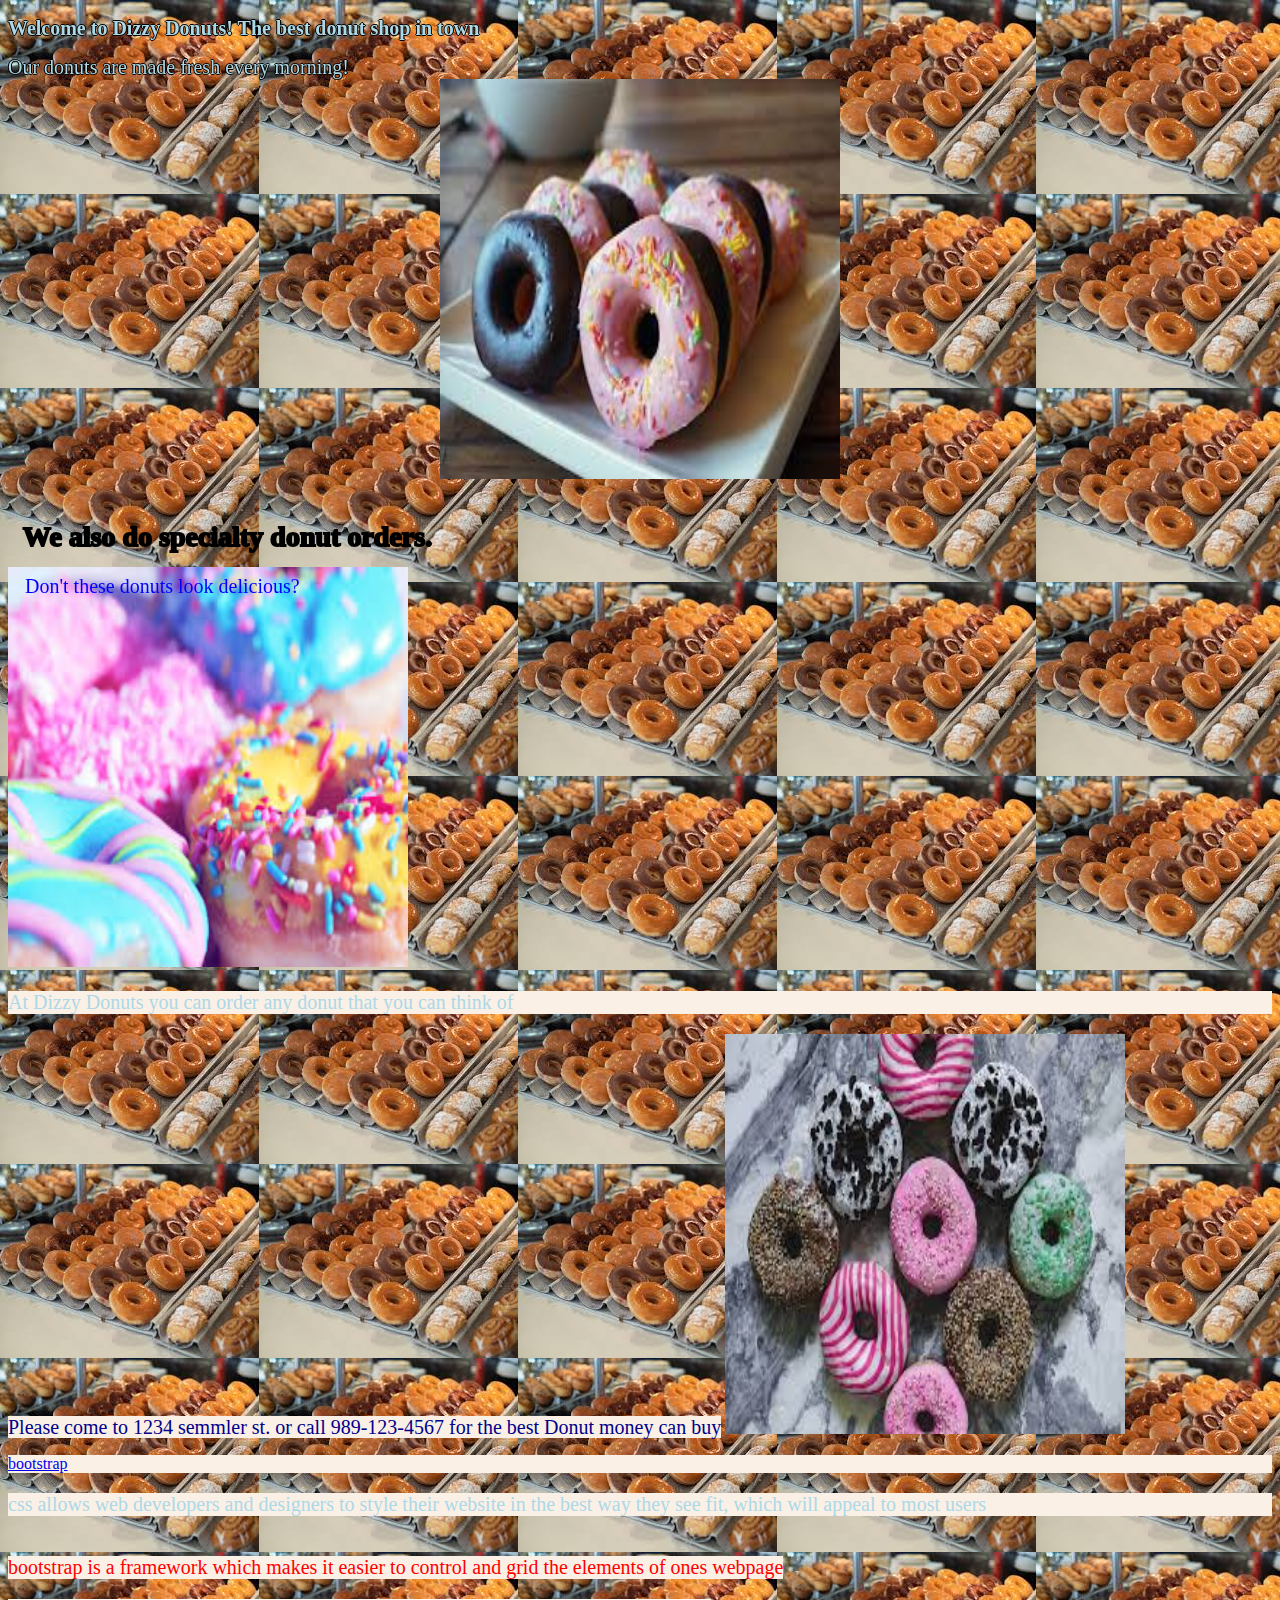
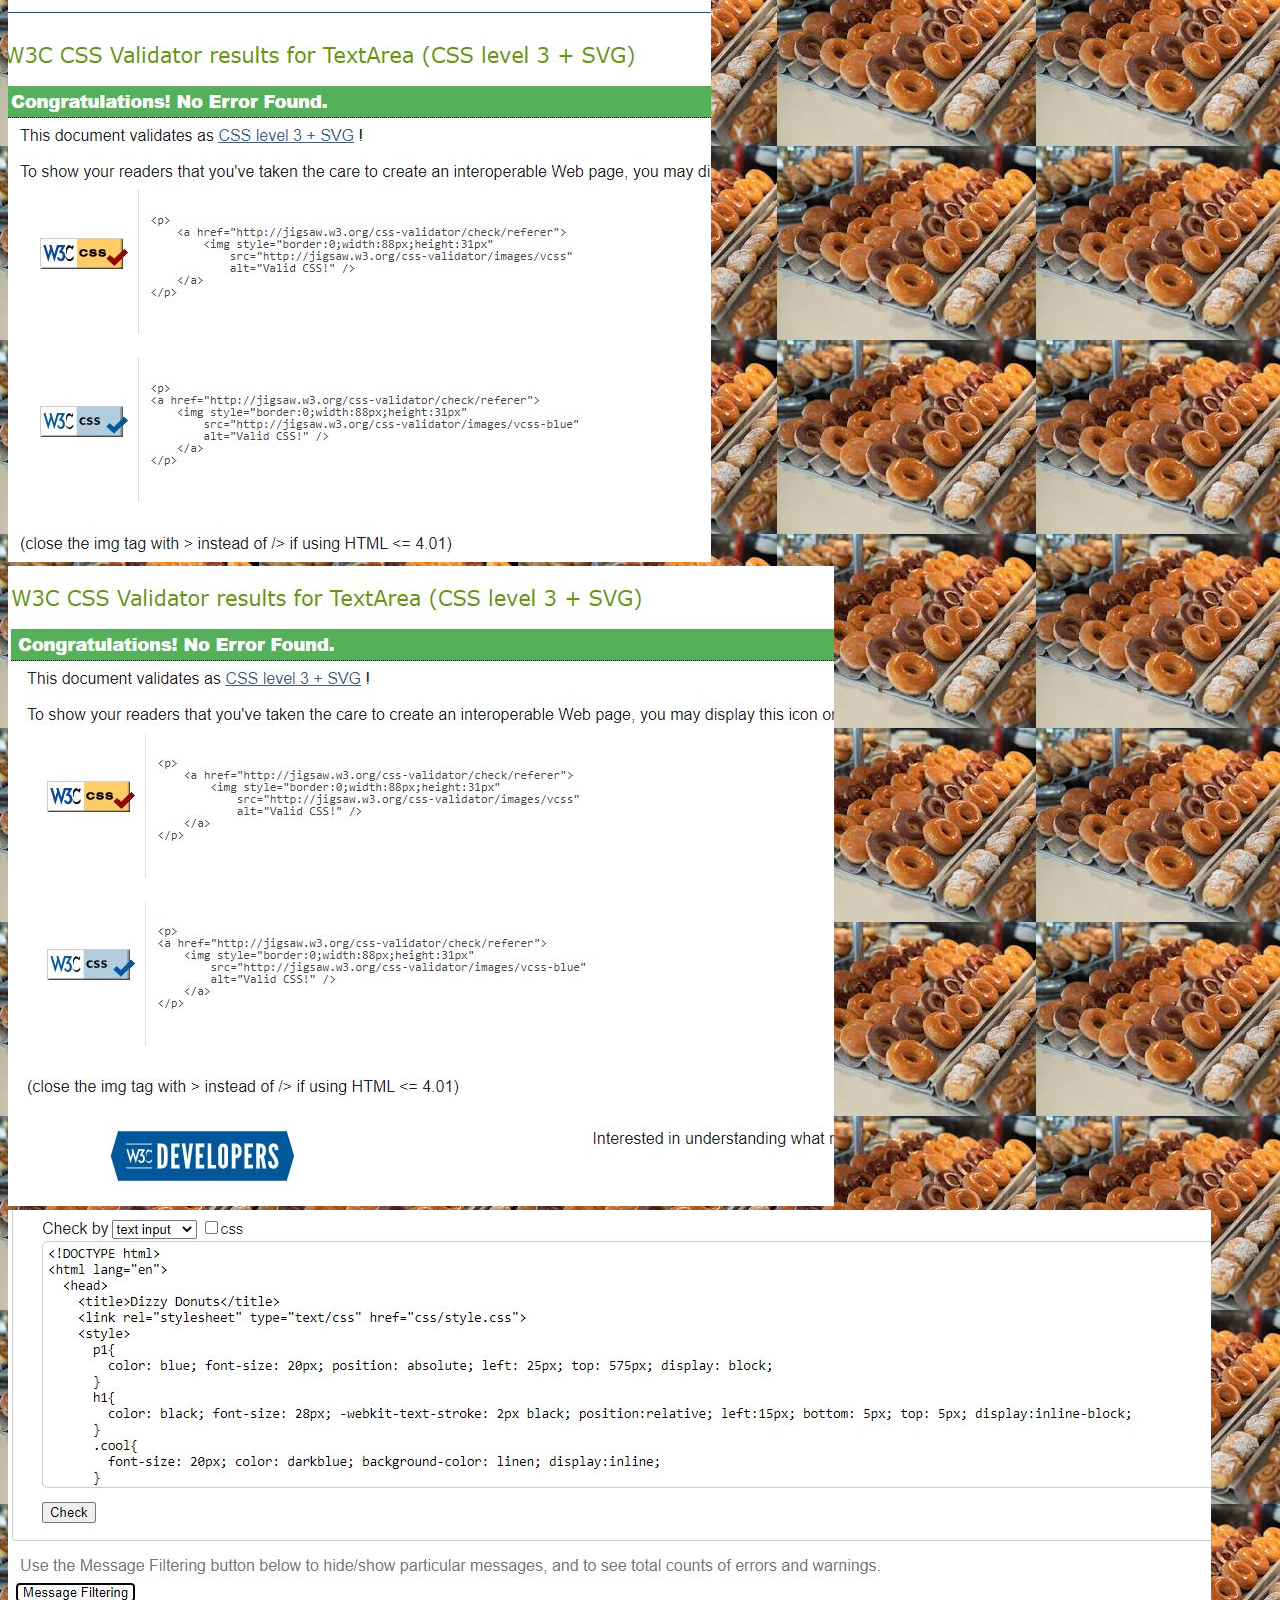
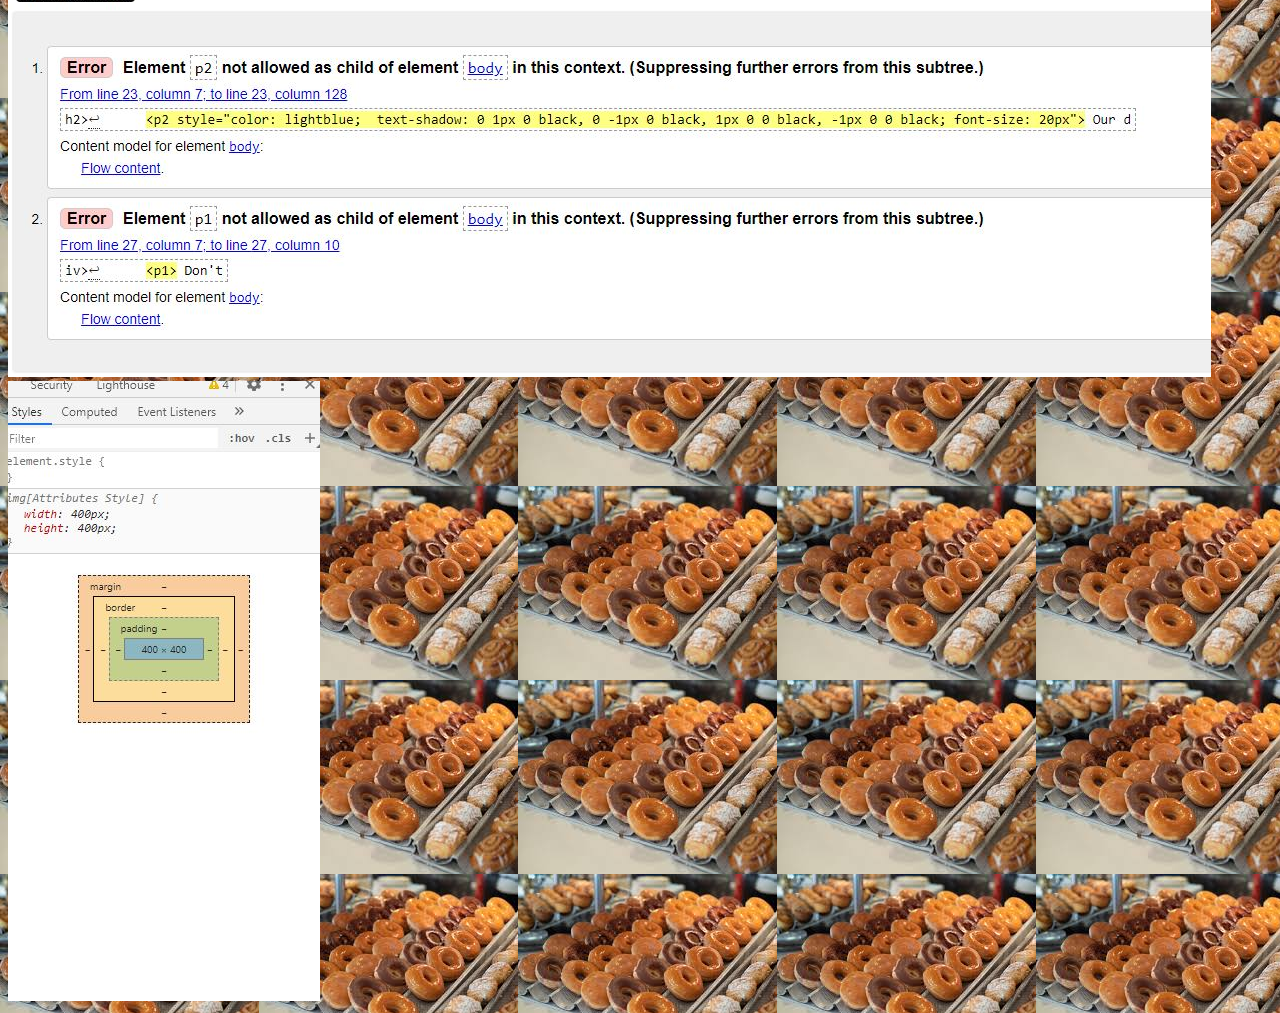
<file: index.html>
<!DOCTYPE html>
<html lang="en">
  <head>
    <title>Dizzy Donuts</title>
    <link rel="stylesheet" type="text/css" href="css/style.css">
    <style>
      p1{
        color: blue; font-size: 20px; display: block;
      }
      h1{
        color: black; font-size: 28px; -webkit-text-stroke: 2px black; display:inline-block;
      }
      .cool{
        font-size: 20px; color: darkblue; background-color: linen; display:inline;
      }
      #finalPara{
        color:red; font-size: 20px; background-color: linen; display:inline-block;
      }
</style>        
           </head>
  <body>
    <div style="position: sticky; top:0;">
    <h2 style="color: lightblue;  text-shadow: 0 1px 0 black, 0 -1px 0 black, 1px 0 0 black, -1px 0 0 black; font-size: 20px;"> Welcome to Dizzy Donuts! The best donut shop in town</h2>
      <p2 style="color: lightblue;  text-shadow: 0 1px 0 black, 0 -1px 0 black, 1px 0 0 black, -1px 0 0 black; font-size: 20px"> Our donuts are made fresh every morning!</p2>
    </div>
      <div>
      <img src="donut2.jpg" alt="donuts" width="400" height="400" style="margin-left:auto; margin-right:auto; display:block;">
      </div>
    <div style="position: absolute; left: 25px; top: 575px;">
      <p1> Don't these donuts look delicious?</p1>
    </div>
      <br>
    <div style="position:relative; left:15px; bottom: 5px; top: 5px;">
      <h1>We also do specialty donut orders.</h1>
    </div>
      <div>
      <img src="special.jpg" alt="colorful donuts" width="400" height="400">
      </div>
      <p style="color: lightblue; font-size: 20px; background-color: linen;"> At Dizzy Donuts you can order any donut that you can think of</p>
      <div>
      <p class="cool">Please come to 1234 semmler st. or call 989-123-4567 for the best Donut money can buy</p>
      <img src="special2.jpg" alt="more colorful donuts" height="400" width="400">
      </div>
    <a href="bootstrap.html" target="_blank"><p style="background-color: linen;">bootstrap</p></a>
  <p style="color: lightblue; font-size: 20px; background-color: linen;"> css allows web developers and designers to style their website in the best way they see fit, which will appeal to most users</p>
    <p style="display:none;">This will not appear on the webpage</p>
  <p id="finalPara"> bootstrap is a framework which makes it easier to control and grid the elements of ones webpage</p>
    <br>
    <img src="cssExternalValidate.JPG" alt="css external validation">
    <img src="cssValidate.JPG" alt="css validation">
    <img src="htmlValidate.JPG" alt="html validation">
<img src="boxes.JPG" alt="chrome dev tool">
    
   </body>
  </html>
</file>
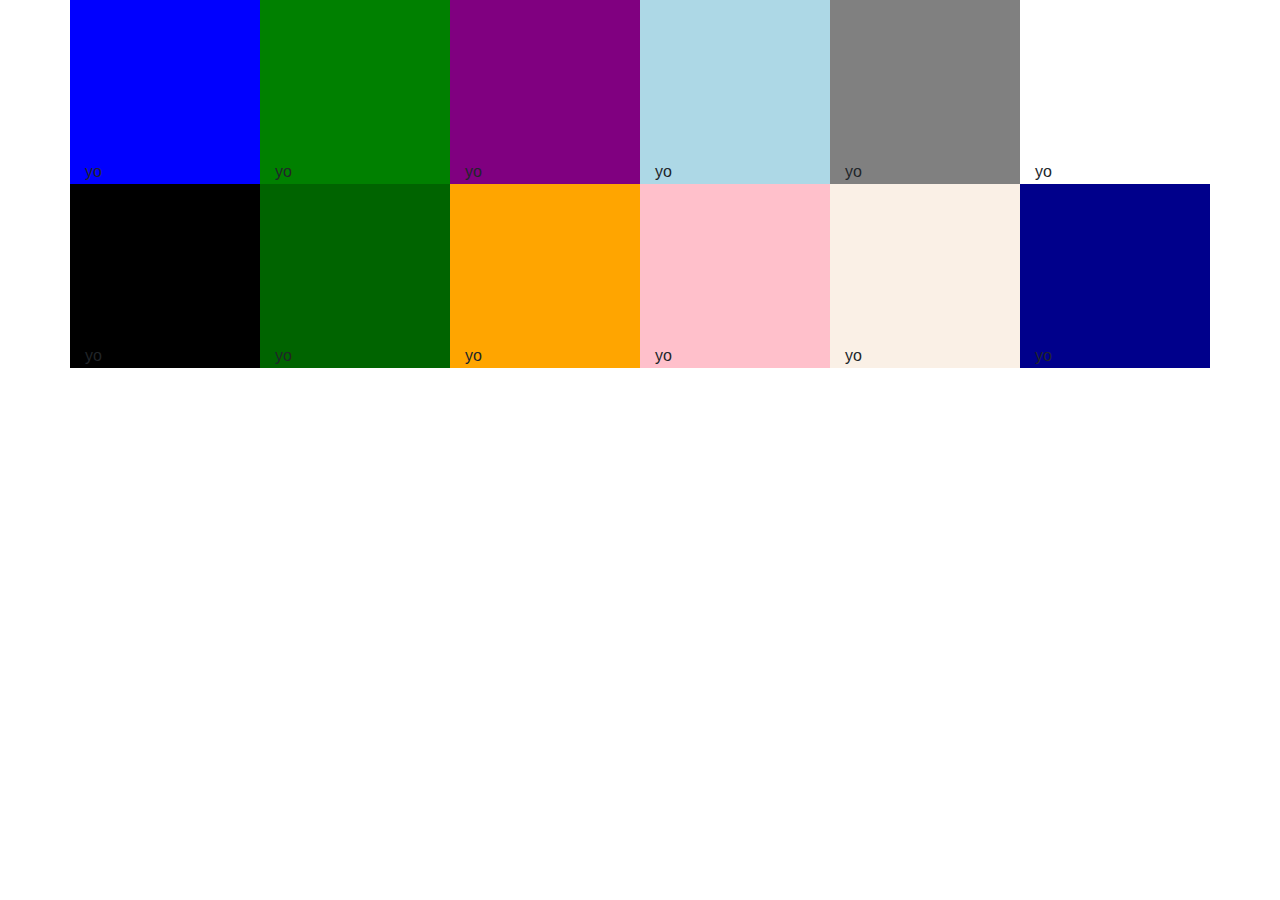
<file: bootstrap.html>
<!DOCTYPE html>
<html>
<head>
<link rel="stylesheet" href="https://stackpath.bootstrapcdn.com/bootstrap/4.3.1/css/bootstrap.min.css" integrity="sha384-ggOyR0iXCbMQv3Xipma34MD+dH/1fQ784/j6cY/iJTQUOhcWr7x9JvoRxT2MZw1T" crossorigin="anonymous">
<style>
.square:before{
    content: "";
    display: block;
    padding-top: 100%;  /* initial ratio of 1:1*/
}
</style>
</head>
<body>
<div class="container">
<div class="row">
<div class="col-xs-1 col-lg-2 square" style="background-color: blue;">
yo
</div>
<div class="col-xs-1 col-lg-2 square" style="background-color: green;">
yo
</div>
<div class="col-xs-1 col-lg-2 square" style="background-color: purple;">
yo
</div>
<div class="col-xs-1 col-lg-2 square" style="background-color: lightblue;">
yo
</div>
<div class="col-xs-1 col-lg-2 square" style="background-color: grey;">
yo
</div>
<div class="col-xs-1 col-lg-2 square" style="background-color: white;">
yo
</div>
<div class="col-xs-1 col-lg-2 square" style="background-color: black;">
yo
</div>
<div class="col-xs-1 col-lg-2 square" style="background-color: darkgreen;">
yo
</div>
<div class="col-xs-1 col-lg-2 square" style="background-color: orange;">
yo
</div>
<div class="col-xs-1 col-lg-2 square" style="background-color: pink;">
yo
</div>
<div class="col-xs-1 col-lg-2 square" style="background-color: linen;">
yo
</div>
<div class="col-xs-1 col-lg-2 square" style="background-color: darkblue;">
yo
</div>
</div>
</div>
</body>
</html>
</file>
<file: css/style.css>
body{
background-image: URL("donut1.jpg");
  background-color: orange;
  background-repeat: repeat;
  height: 100%;
}
</file>
